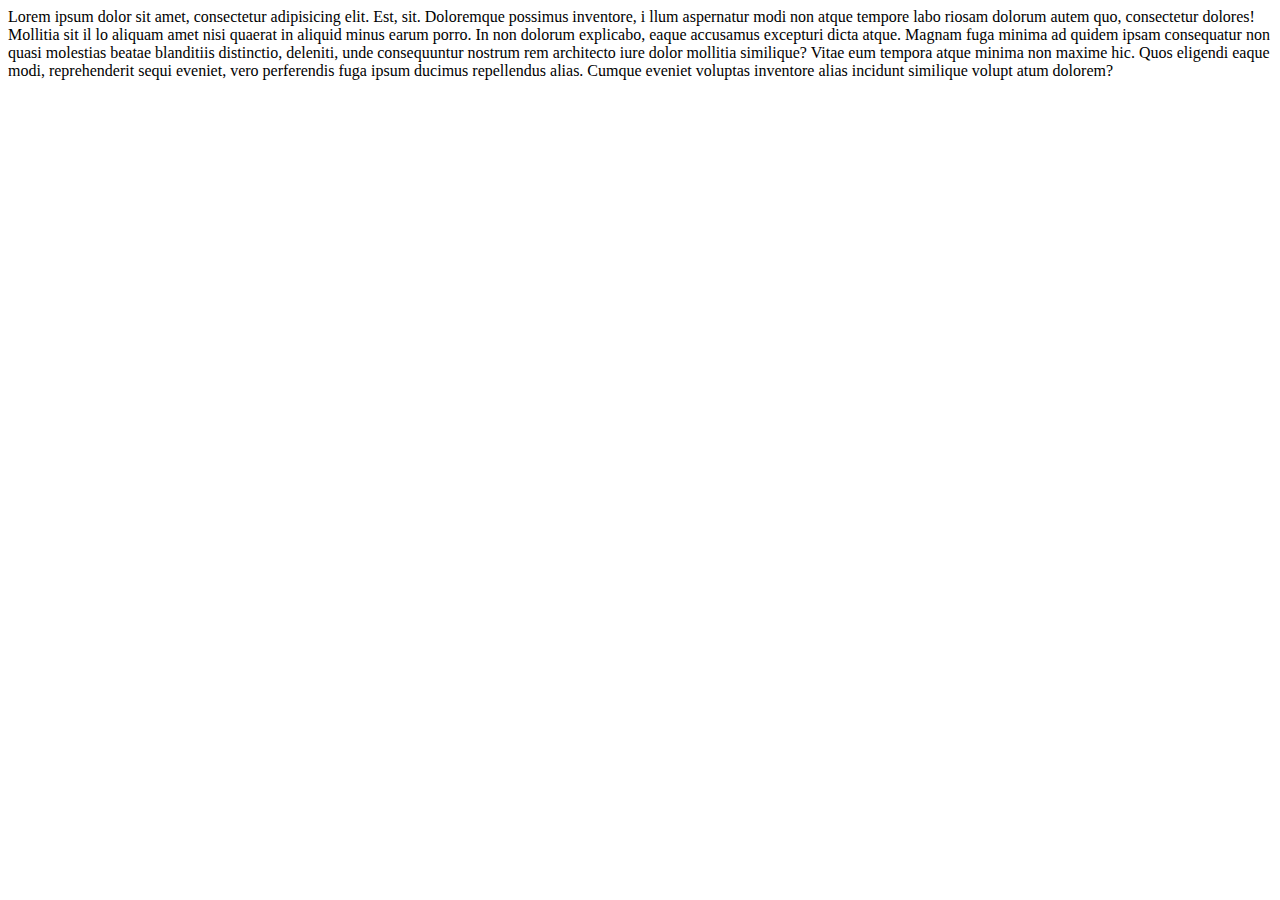
<file: new.html>
<!DOCTYPE html>
<html lang="en">
<head>
    <meta charset="UTF-8">
    <meta name="viewport" content="width=device-width, initial-scale=1.0">
    <meta http-equiv="X-UA-Compatible" content="ie=edge">
    <title>Document</title>
</head>
<body>
    Lorem ipsum dolor sit amet,
     consectetur adipisicing elit. 
     Est, sit. Doloremque possimus inventore, i
     llum aspernatur modi non atque tempore labo
     riosam dolorum autem quo, consectetur dolores! Mollitia sit il
     lo aliquam amet nisi quaerat in aliquid minus earum porro. In non dolorum explicabo,
      eaque accusamus excepturi dicta atque. Magnam fuga minima ad quidem ipsam consequatur
       non quasi molestias beatae blanditiis distinctio, deleniti, unde consequuntur nostrum 
       rem architecto iure dolor mollitia similique? Vitae eum tempora atque minima non maxime
        hic. Quos eligendi eaque modi, reprehenderit sequi eveniet, vero perferendis fuga ipsum 
    ducimus repellendus alias. Cumque eveniet voluptas inventore alias incidunt similique volupt
    atum dolorem?
</body>
</html>
</file>
